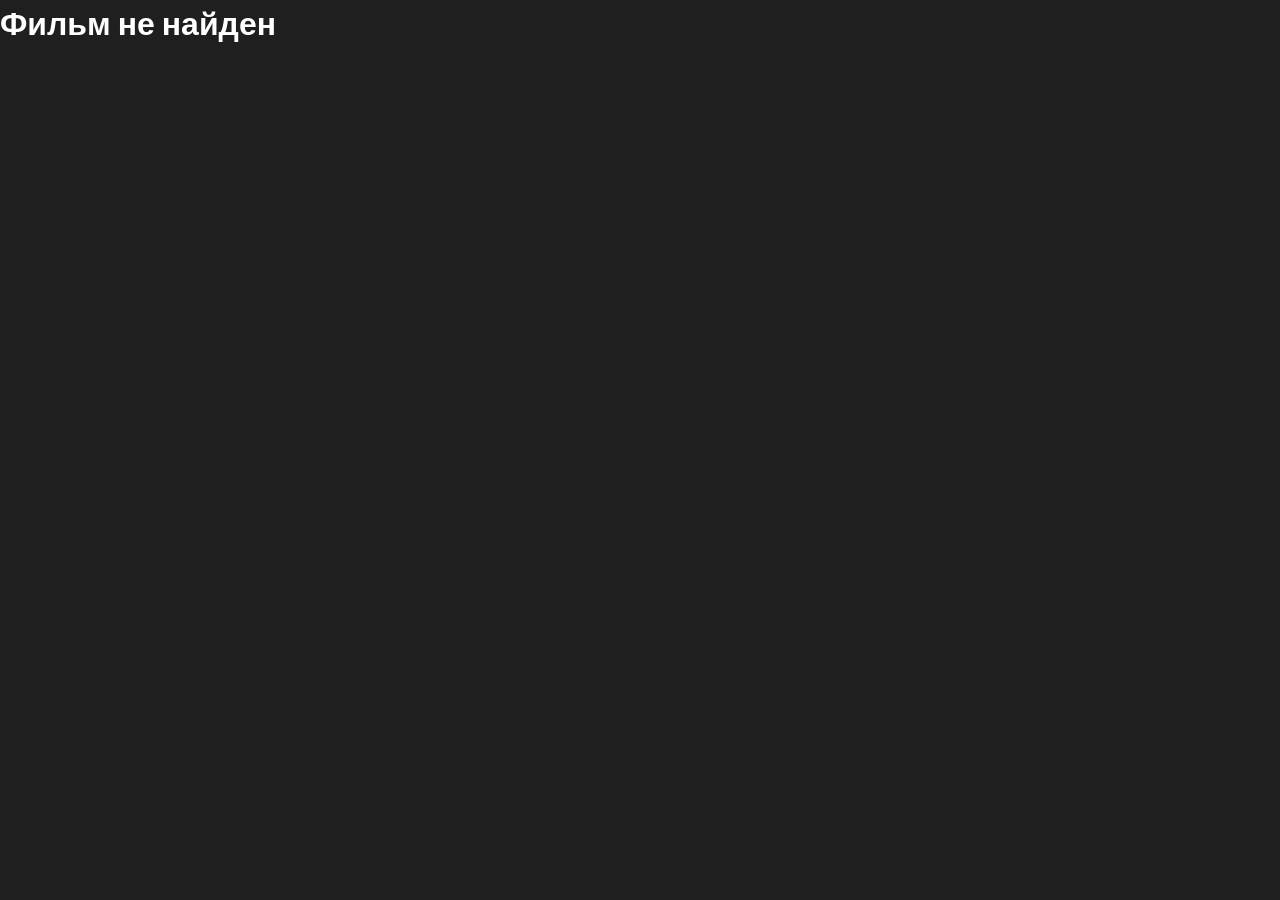
<file: movie.html>
<!DOCTYPE html>
<html lang="ru">

<head>
  <meta charset="UTF-8" />
  <meta name="viewport" content="width=device-width, initial-scale=1.0" />
  <title>kino</title>
  <link rel="stylesheet" href="https://cdn.jsdelivr.net/npm/bootstrap-icons@1.11.3/font/bootstrap-icons.min.css" />
  <link rel="preconnect" href="https://fonts.googleapis.com" />
  <link rel="preconnect" href="https://fonts.gstatic.com" crossorigin />
  <link href="https://fonts.googleapis.com/css2?family=Poppins:wght@400;600&display=swap" rel="stylesheet" />
  <link rel="stylesheet" href="static/style/movieMB.css" media="(max-width: 768px)">

<!-- Для экранов больше 768px -->
<link rel="stylesheet" href="static/style/movieDesck.css" media="(min-width: 769px)">
</head>

<body>
  <div id="header-content">
      <img src="static/img/film-reel.png" alt="logo" />
      <ul>
        <li><a href="index.html">Home</a></li>
        <li><a href="#">Series</a></li>
        <li><a href="#">Movies</a></li>
        <li><a href="#">Kids</a></li>
      </ul>
    </div>
  <header>
    
    <div id="video-container">
      <iframe
        id="video"
        src="https://videos.sproutvideo.com/embed/0691d4b41a13ebc78f/74abe23c8f6e39c1"
        frameborder="0"
        allowfullscreen
        allow="autoplay"
      ></iframe>
    </div>
  </header>

  <!-- Список серий -->
  <div class="Seson" id="episode-wrapper">
    <h4 style="color:white;padding:10px;">Серии</h4>
    <div class="cards" id="episode-list">
      <!-- Серии вставляются динамически -->
    </div>
  </div>

  <!-- Список актеров -->
<div class="actors-section">
  <h4>Actors</h4>
  <div class="actors-list">
    <!-- Сюда будут вставляться актеры динамически -->
  </div>
</div>

  <!-- Список сериалов -->
  <div class="main">
    <section>
      <h4>Series</h4>
      <i class="bi bi-chevron-left" id="left-series"></i>
      <i class="bi bi-chevron-right" id="right-series"></i>
      <div class="cards" id="cards-series">
        <!-- Сериалы вставляются динамически -->
      </div>
    </section>
  </div>

  <script src="static/movie.js"></script>
</body>

</html>
</file>
<file: static/style/movieMB.css>
* {
  margin: 0;
  padding: 0;
  box-sizing: border-box;
  scroll-behavior: smooth;
}

body {
  font-family: 'Poppins', sans-serif;
  background-color: #1f1f1f;
  color: white;
  overflow-x: hidden;
}

/* Адаптивный header */
#header-content {
  position: absolute;
  top: 15px;
  left: 15px;
  display: flex;
  align-items: center;
  z-index: 10;
  width: calc(100% - 30px);
}

#header-content img {
  width: 30px;
  margin-right: 10px;
}

#header-content ul {
  display: flex;
  list-style: none;
  gap: 10px;
  flex-wrap: wrap;
}

#header-content ul li a {
  text-decoration: none;
  color: white;
  font-weight: 600;
  transition: color 0.3s ease;
  font-size: 12px;
}

#header-content ul li a:hover {
  color: rgba(255, 255, 255, 0.6);
}

header {
  position: relative;
  width: 99vw;
  height: 40vh;
  overflow: hidden;
  margin-top: 60px;
  border-radius:20px;
  overflow: hidden;
  box-shadow:0px 10px 25px -5px black;

}

#video-container {
  width: 100%;
  height: 100%;
}

#video-container iframe {
  width: 100%;
  height: 100%;
  border: none;
}


.Seson {
  display: none;
  width: 120%;
  box-sizing: border-box;
}

.Seson .cards {
  display: flex;
  gap: 15px;
  overflow-x: auto;
  padding-bottom: 10px;
}

.Seson .cards::-webkit-scrollbar {
  height: 5px;
}

.Seson .cards::-webkit-scrollbar-thumb {
  background: #555;
  border-radius: 10px;
}



.actors-section {
  padding: 20px 40px;
  background-color: #333;
  color: white;
  overflow-x: auto;
}

.actors-section h4 {
  text-align: center;
  margin-bottom: 20px;
}

.actors-list {
  display: flex;
  flex-wrap: nowrap;         /* Отключаем перенос */
  overflow-x: auto;          /* Горизонтальная прокрутка */
  gap: 40px;
  padding-bottom: 10px;
  scrollbar-width: thin;     /* Тонкий скроллбар для Firefox */
  scrollbar-color: #888 #333;
}

.actors-list::-webkit-scrollbar {
  height: 8px;
}

.actors-list::-webkit-scrollbar-thumb {
  background: #888;
  border-radius: 4px;
}

.actor-card {
  flex: 0 0 auto;            /* Предотвращаем сжатие и перенос */
  text-align: center;
  width: 120px;
}

.actor-card img {
  width: 130px;
  height: 130px;
  border-radius: 50%;
  object-fit: cover;
}

.actor-card p {
  margin-top: 10px;
  font-size: 14px;
}




/* Стили для карточек сериалов (большие) */
.series-card {
  width: 160px;
  height: 240px;
  background: #000;
  border-radius: 12px;
  overflow: hidden;
  flex-shrink: 0;
  position: relative;
  transition: transform 0.3s ease;
}



.series-card img.poster {
  width: 100%;
  height: 100%;
  object-fit: cover;
  border-radius: 12px;
}

.series-card .series-info {
  position: absolute;
  width: 100%;
  height: 100%;
  top: 0;
  left: 0;
  opacity: 1;
  transition: 0.3s;
  background: linear-gradient(180deg, transparent, #000);
  display: flex;
  flex-direction: column;
  justify-content: flex-end;
  padding: 15px;
  box-sizing: border-box;
}

.series-card:hover .series-info {
  opacity: 1;
}

.series-card h4 {
  font-size: 16px;
  margin: 0 0 5px 0;
}

.series-card .sub {
  display: flex;
  gap: 5px;
  font-size: 12px;
  color: #ccc;
}

/* Стили для карточек серий (маленькие) */
.episode-card {
  width: 300px;
  height: auto;
  background: #222;
  border-radius: 12px;
  overflow: hidden;
  color: white;
  text-decoration: none;
  box-shadow: 0 -4px 15px rgb(0, 0, 0);
  flex-shrink: 0;
  display: flex;
  flex-direction: column;
}



.episode-card img {
  width: 100%;
  height: 150px;
  object-fit: cover;
  
}

.episode-card .episode-info {
  padding: 10px;
  background: none;
}

.episode-card h2 {
  font-size: 14px;
  margin: 0 0 5px 0;
  white-space: nowrap;
  overflow: hidden;
  text-overflow: ellipsis;
}

.episode-card p {
  font-size: 12px;
  color: #ccc;
  margin: 0;
  display: -webkit-box;
  -webkit-box-orient: vertical;
  overflow: hidden;
}

/* Общие стили для контейнеров с карточками */
.cards-container {
  display: flex;
  gap: 15px;
  overflow-x: auto;
  padding-bottom: 10px;
  scroll-behavior: smooth;
}

.cards-container::-webkit-scrollbar {
  height: 8px;
}

.cards-container::-webkit-scrollbar-thumb {
  background: #555;
  border-radius: 10px;
}



.main {
  width: 100%;
  padding: 0 10px;
}
.main section h4{
  text-decoration: none;
  color: #ffffff;
}
.main section {
  position: relative;
  width: 100%;
  height: auto;
  padding: 20px 0;
  color: #ffffff;
}

.main section .cards {
  display: flex;
  gap: 15px;
  overflow-x: auto;
  padding-bottom: 10px;
}

.main section .cards::-webkit-scrollbar {
  height: 8px;
}

.main section .cards::-webkit-scrollbar-thumb {
  background: #555;
  border-radius: 10px;
}

.main section .card {
  width: 160px;
  height: 240px;
  background: #000;
  border-radius: 12px;
  overflow: hidden;
  flex-shrink: 0;
  position: relative;
}

.poster {
  width: 100%;
  height: 100%;
  object-fit: cover;
  border-radius: 12px;
}

.rest_card {
  position: absolute;
  width: 100%;
  height: 100%;
  top: 0;
  opacity: 1;
  transition: .3s;
}



.main section .bi-chevron-left,
.main section .bi-chevron-right {
  position: absolute;
  top: 50%;
  width: 30px;
  height: 30px;
  background: rgba(255, 255, 255, 0.3);
  color: #fff;
  border-radius: 50%;
  display: flex;
  justify-content: center;
  align-items: center;
  cursor: pointer;
  z-index: 10;
  transform: translateY(-50%);
  opacity: 0;
  transition: opacity 0.3s ease;
}
.main section .series-info .sub h3{
    font-size: 12px;
    align-items:center;
    color: rgb(255, 255, 255);
    display: flex;
}
.main section .series-info .sub span{
   background:yellow;
    color: #000;
    padding: 0px 3px;
    margin: 0px 5px 0px 10px;
    font-weight: 500;
}

.main section .bi-chevron-left {
  left: 10px;
}

.main section .bi-chevron-right {
  right: 10px;
}

.main section:hover .bi-chevron-left,
.main section:hover .bi-chevron-right {
  opacity: 0;
}
</file>
<file: static/style/movieDesck.css>
* {
  margin: 0;
  padding: 0;
  box-sizing: border-box;
  scroll-behavior: smooth;
}

body {
  font-family: 'Poppins', sans-serif;
  background-color: #1f1f1f;
  color: white;
  overflow-x: hidden;
}

#header-content {
  position: absolute;
  top: 20px;
  left: 30px;
  display: flex;
  align-items: center;
  z-index: 10;
}

#header-content img {
  width: 40px;
  margin-right: 15px;
}

#header-content ul {
  display: flex;
  list-style: none;
  gap: 20px;
}

#header-content ul li a {
  text-decoration: none;
  color: white;
  font-weight: 600;
  transition: color 0.3s ease;
}

#header-content ul li a:hover {
  color: rgba(255, 255, 255, 0.6);
}

header {
  position: relative;
  width: 99vw;
  height: 100vh;
  overflow: hidden;
  margin-top: 75px;
  border-radius:20px;
  overflow: hidden;
  box-shadow:0px 10px 25px -5px black;

}

#video-container {
  width: 100%;
  height: 100%;
}

#video-container iframe {
  width: 100%;
  height: 100%;
  border: none;
}

.Seson {
  display: none;
  width: 100%;
  padding: 20px 40px;
  box-sizing: border-box;
}

.Seson .cards {
  display: flex;
  gap: 15px;
  overflow-x: auto;
  padding-bottom: 10px;
}

.Seson .cards::-webkit-scrollbar {
  height: 5px;
}

.Seson .cards::-webkit-scrollbar-thumb {
  background: #555;
  border-radius: 10px;
}

/* Стили для карточек сериалов (большие) */
.series-card {
  width: 160px;
  height: 240px;
  background: #000;
  border-radius: 12px;
  overflow: hidden;
  flex-shrink: 0;
  position: relative;
  transition: transform 0.3s ease;
}



.series-card img.poster {
  width: 100%;
  height: 100%;
  object-fit: cover;
  border-radius: 12px;
}

.series-card .series-info {
  position: absolute;
  width: 100%;
  height: 100%;
  top: 0;
  left: 0;
  opacity: 0;
  transition: 0.3s;
  background: linear-gradient(180deg, transparent, #000);
  display: flex;
  flex-direction: column;
  justify-content: flex-end;
  padding: 15px;
  box-sizing: border-box;
}

.series-card:hover .series-info {
  opacity: 1;
}

.series-card h4 {
  font-size: 16px;
  margin: 0 0 5px 0;
}

.series-card .sub {
  display: flex;
  gap: 5px;
  font-size: 12px;
  color: #ccc;
}



.actors-section {
  padding: 20px 40px;
  background-color: #333;
  color: white;
  overflow-x: auto;
}

.actors-section h4 {
  text-align: center;
  margin-bottom: 20px;
}

.actors-list {
  display: flex;
  flex-wrap: nowrap;         /* Отключаем перенос */
  overflow-x: auto;          /* Горизонтальная прокрутка */
  gap: 40px;
  padding-bottom: 10px;
  scrollbar-width: thin;     /* Тонкий скроллбар для Firefox */
  scrollbar-color: #888 #333;
}

.actors-list::-webkit-scrollbar {
  height: 8px;
}

.actors-list::-webkit-scrollbar-thumb {
  background: #888;
  border-radius: 4px;
}

.actor-card {
  flex: 0 0 auto;            /* Предотвращаем сжатие и перенос */
  text-align: center;
  width: 120px;
}

.actor-card img {
  width: 130px;
  height: 130px;
  border-radius: 50%;
  object-fit: cover;
}

.actor-card p {
  margin-top: 10px;
  font-size: 14px;
}




/* Стили для карточек серий (маленькие) */
.episode-card {
  width: 300px;
  height: auto;
  background: #222;
  border-radius: 12px;
  overflow: hidden;
  color: white;
  text-decoration: none;
  box-shadow: 0 -4px 15px rgb(0, 0, 0);
  transition: transform 0.3s ease;
  flex-shrink: 0;
  display: flex;
  flex-direction: column;
}


.episode-card img {
  width: 100%;
  height: 150px;
  object-fit: cover;
  
}

.episode-card .episode-info {
  padding: 10px;
  background: none;
}

.episode-card h2 {
  font-size: 14px;
  margin: 0 0 5px 0;
  white-space: nowrap;
  overflow: hidden;
  text-overflow: ellipsis;
}

.episode-card p {
  font-size: 12px;
  color: #ccc;
  margin: 0;
  display: -webkit-box;
  -webkit-box-orient: vertical;
  overflow: hidden;
}

/* Общие стили для контейнеров с карточками */
.cards-container {
  display: flex;
  gap: 15px;
  overflow-x: auto;
  padding-bottom: 10px;
  scroll-behavior: smooth;
}

.cards-container::-webkit-scrollbar {
  height: 8px;
}

.cards-container::-webkit-scrollbar-thumb {
  background: #555;
  border-radius: 10px;
}



.main {
  width: 100%;
  padding: 0 40px 40px;
}
.main section h4{
  text-align: center;
  justify-content: center;
  text-decoration: none;
  color: #ffffff;
}
.main section {
  position: relative;
  width: 100%;
  height: auto;
  padding: 20px 0;
  color: #ffffff;
}

.main section .cards {
  display: flex;
  gap: 15px;
  overflow-x: auto;
  padding-bottom: 10px;
}

.main section .cards::-webkit-scrollbar {
  height: 8px;
}

.main section .cards::-webkit-scrollbar-thumb {
  background: #555;
  border-radius: 10px;
}

.main section .card {
  width: 160px;
  height: 240px;
  border-radius: 12px;
  overflow: hidden;
  flex-shrink: 0;
  position: relative;
}

.poster {
  width: 100%;
  height: 100%;
  object-fit: cover;
  border-radius: 12px;
}

.rest_card {
  position: absolute;
  width: 100%;
  height: 100%;
  top: 0;
  opacity: 0;
  transition: .3s;
}

.card:hover .rest_card {
  opacity: 1;
}

.main section .bi-chevron-left,
.main section .bi-chevron-right {
  position: absolute;
  top: 50%;
  width: 30px;
  height: 30px;
  background: rgba(255, 255, 255, 0.3);
  color: #fff;
  border-radius: 50%;
  display: flex;
  justify-content: center;
  align-items: center;
  cursor: pointer;
  z-index: 10;
  transform: translateY(-50%);
  opacity: 0;
  transition: opacity 0.3s ease;
}
.main section .series-info .sub h3{
    font-size: 12px;
    align-items:center;
    color: rgb(255, 255, 255);
    display: flex;
}
.main section .series-info .sub span{
   background:yellow;
    color: #000;
    padding: 0px 3px;
    margin: 0px 5px 0px 10px;
    font-weight: 500;
}

.main section .bi-chevron-left {
  left: 10px;
}

.main section .bi-chevron-right {
  right: 10px;
}

.main section:hover .bi-chevron-left,
.main section:hover .bi-chevron-right {
  opacity: 1;
}
</file>
